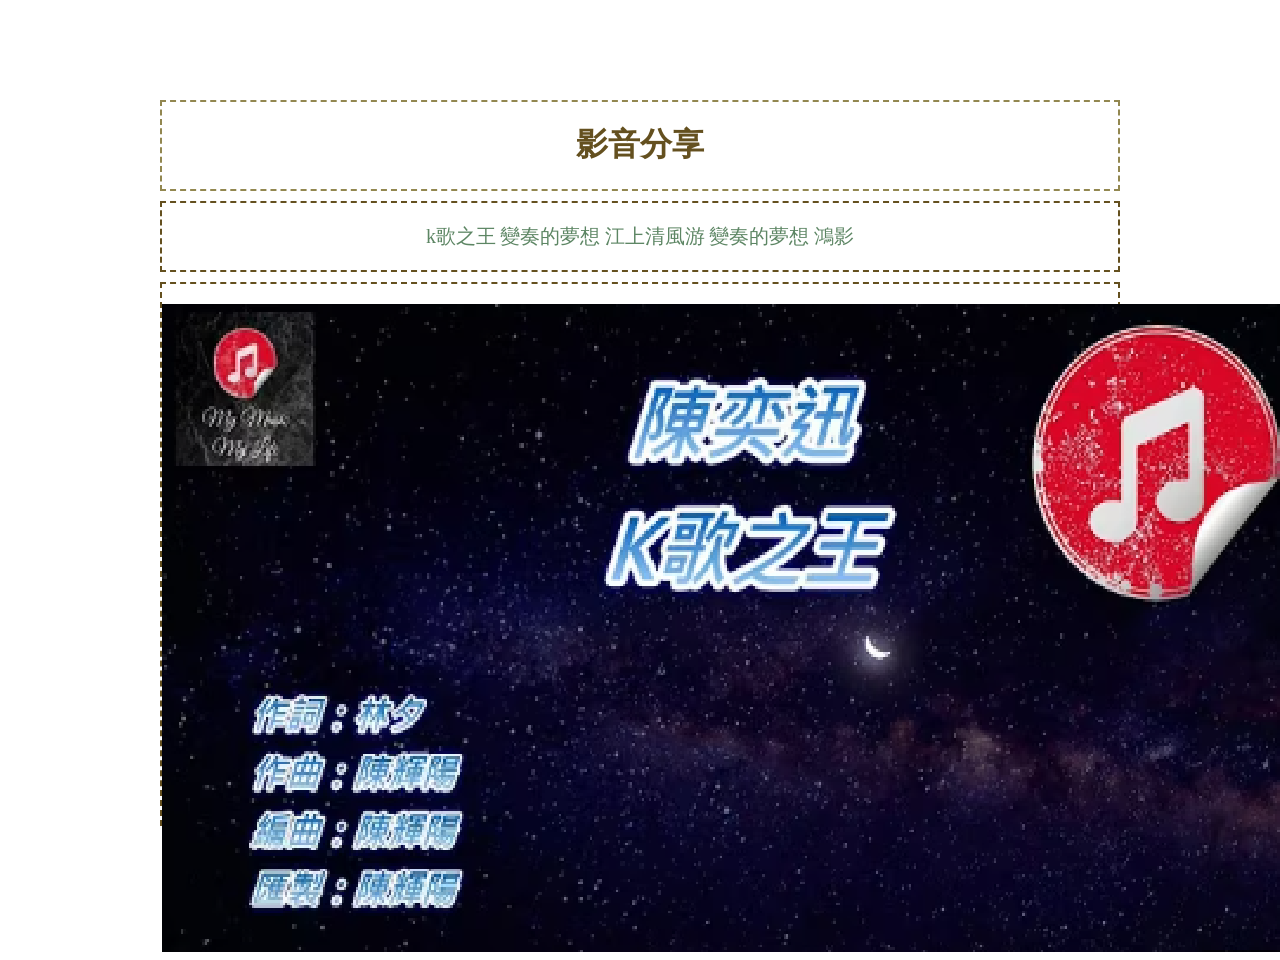
<file: index.html>
<!DOCTYPE html>
<html lang="en">

<head>
    <meta charset="UTF-8">
    <meta name="viewport" content="width=device-width, initial-scale=1.0">
    <title>首頁</title>
    <link rel="stylesheet" href="./style.css">
</head>

<body>
    <div class="wrapper">
        <div class="header">
            <h1>影音分享</h1>
        </div>
        <div class="nav">
            <a href="./m1.html">k歌之王</a>
            <a href="./m2.html">變奏的夢想 江上清風游</a>
            <a href="./m3.html">變奏的夢想 鴻影</a>
        </div>
        <div class="content">
            <div>
                <img src="./img/m1.png" alt="">
            </div>
        </div>
    </div>
</body>

</html>
</file>
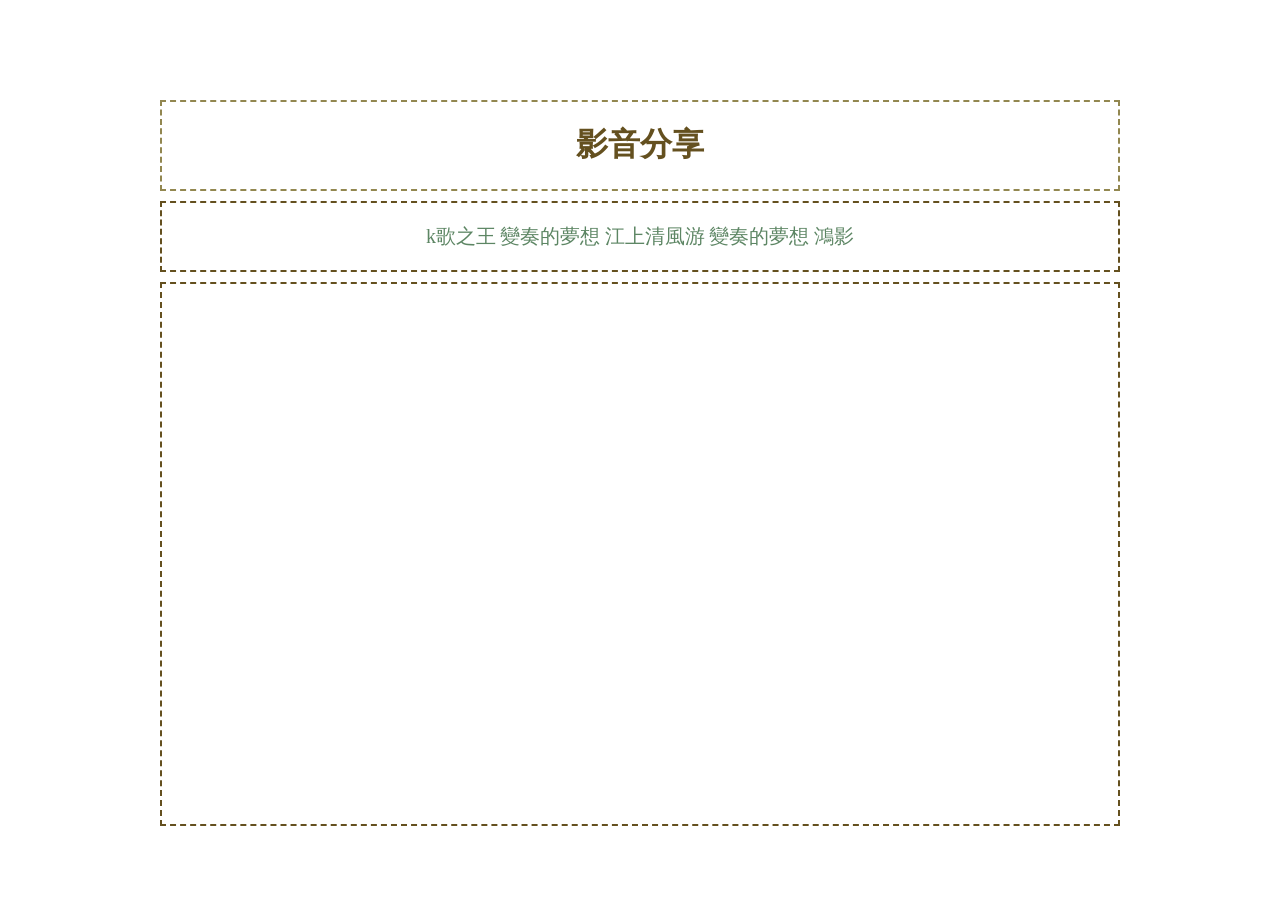
<file: m1.html>
<!DOCTYPE html>
<html lang="en">

<head>
    <meta charset="UTF-8">
    <meta name="viewport" content="width=device-width, initial-scale=1.0">
    <title>m1</title>
    <link rel="stylesheet" href="./style.css">
</head>

<body>
    <div class="wrapper">
        <div class="header">
            <h1>影音分享</h1>
        </div>
        <div class="nav">
            <a href="./m1.html">k歌之王</a>
            <a href="./m2.html">變奏的夢想 江上清風游</a>
            <a href="./m3.html">變奏的夢想 鴻影</a>
        </div>
        <div class="content">
            <iframe width="560" height="315" src="https://www.youtube.com/embed/w6_LnQJ8TDA?si=2CAsVbUP6oJngplW"
                title="YouTube video player" frameborder="0"
                allow="accelerometer; autoplay; clipboard-write; encrypted-media; gyroscope; picture-in-picture; web-share"
                referrerpolicy="strict-origin-when-cross-origin" allowfullscreen></iframe>
        </div>
        
    </div>
</body>

</html>
</file>
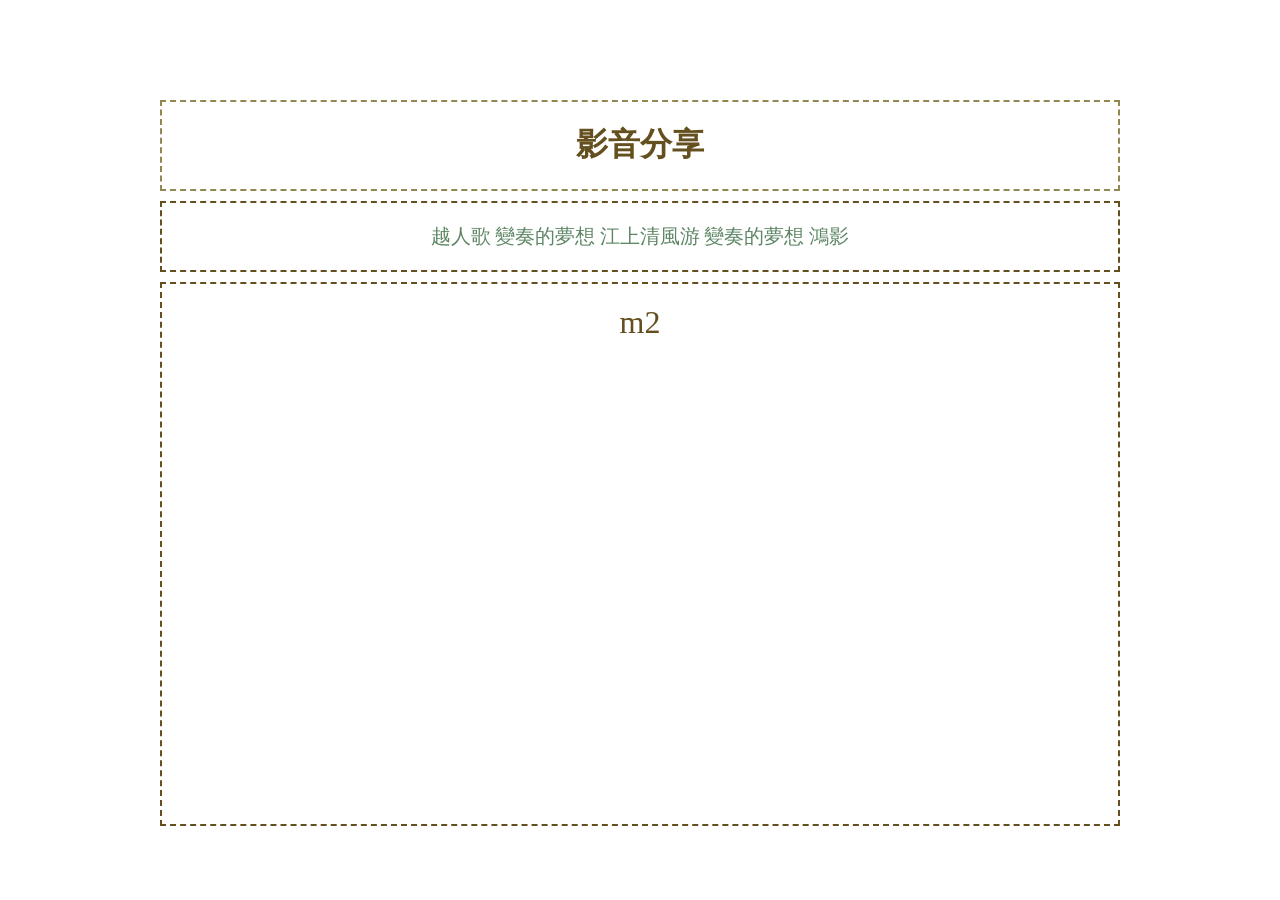
<file: m2.html>
<!DOCTYPE html>
<html lang="en">

<head>
    <meta charset="UTF-8">
    <meta name="viewport" content="width=device-width, initial-scale=1.0">
    <title>Document</title>
    <link rel="stylesheet" href="./style.css">
</head>

<body>
    <div class="wrapper">
        <div class="header">
            <h1>影音分享</h1>
        </div>
        <div class="nav">
             <a href="./m1.html">越人歌</a>
            <a href="./m2.html">變奏的夢想 江上清風游</a>
            <a href="./m3.html">變奏的夢想 鴻影</a>
        </div>
        <div class="content">
            m2
        </div>
    </div>
</body>

</html>
</file>
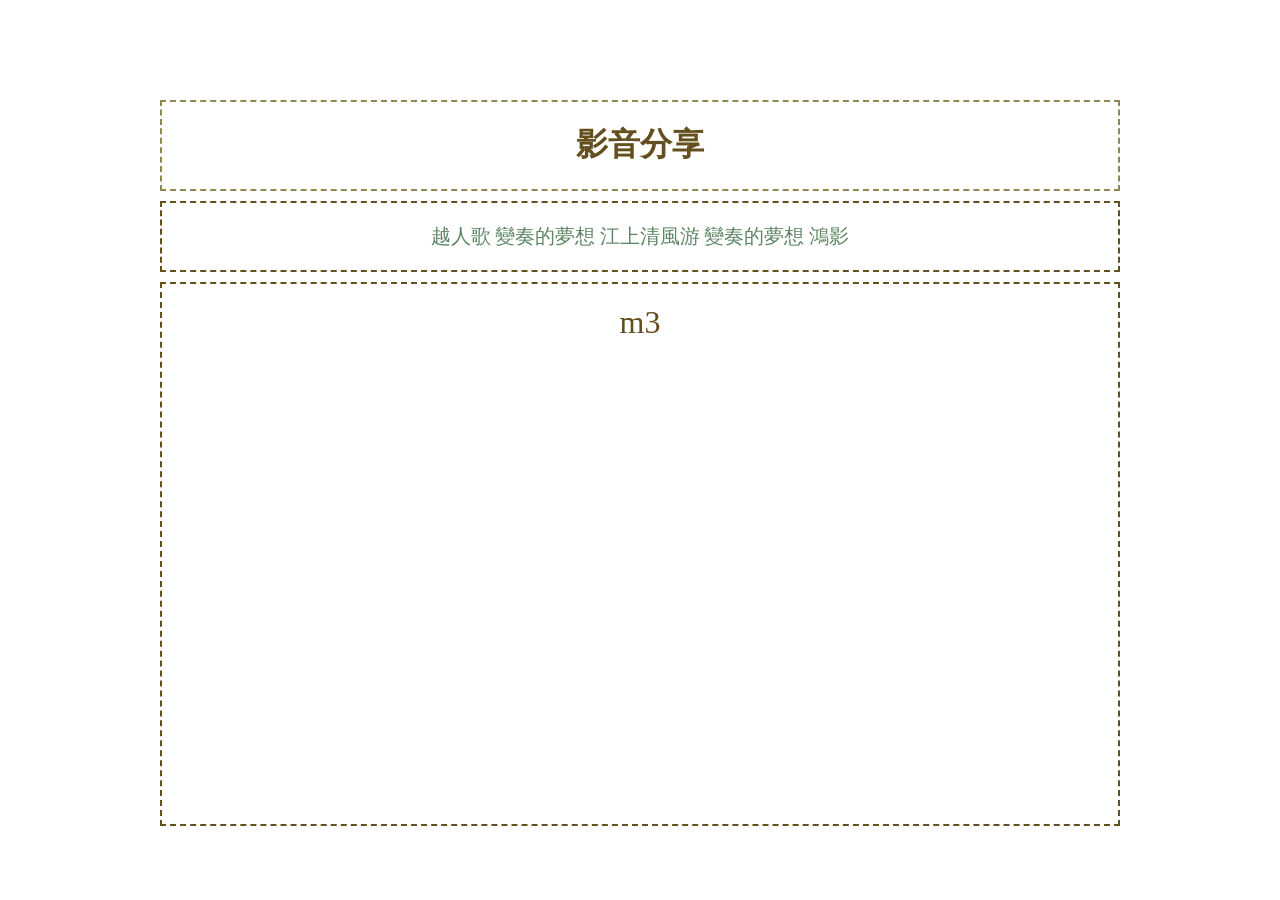
<file: m3.html>
<!DOCTYPE html>
<html lang="en">

<head>
    <meta charset="UTF-8">
    <meta name="viewport" content="width=device-width, initial-scale=1.0">
    <title>Document</title>
    <link rel="stylesheet" href="./style.css">
</head>

<body>
    <div class="wrapper">
        <div class="header">
            <h1>影音分享</h1>
        </div>
        <div class="nav">
             <a href="./m1.html">越人歌</a>
            <a href="./m2.html">變奏的夢想 江上清風游</a>
            <a href="./m3.html">變奏的夢想 鴻影</a>
        </div>
        <div class="content">
            m3
        </div>
    </div>
</body>

</html>
</file>
<file: style.css>
.wrapper {
    width: 960px;
    margin: auto;
    margin-top: 100px;
    text-align: center;
}

.header {
    border: 2px dashed rgb(146, 135, 80);
    margin-bottom: 10px;
}

h1 {
    color: #64501f;
}

.nav {
    border: 2px dashed #64501f;
    margin-bottom: 10px;
    padding-top: 20px;
    padding-bottom: 20px;
}
.nav a {
    color: #5d8664;
    text-decoration: none;
    font-size: 20px;
}

.nav a:hover{
    color: #f97902;
}

.content {
    border: 2px dashed #64501f;
    margin-bottom: 10px;
    padding-top: 20px;
    padding-bottom: 20px;
    height: 500px;
    font-size: 32px;
    color: #64501f;
}
</file>
